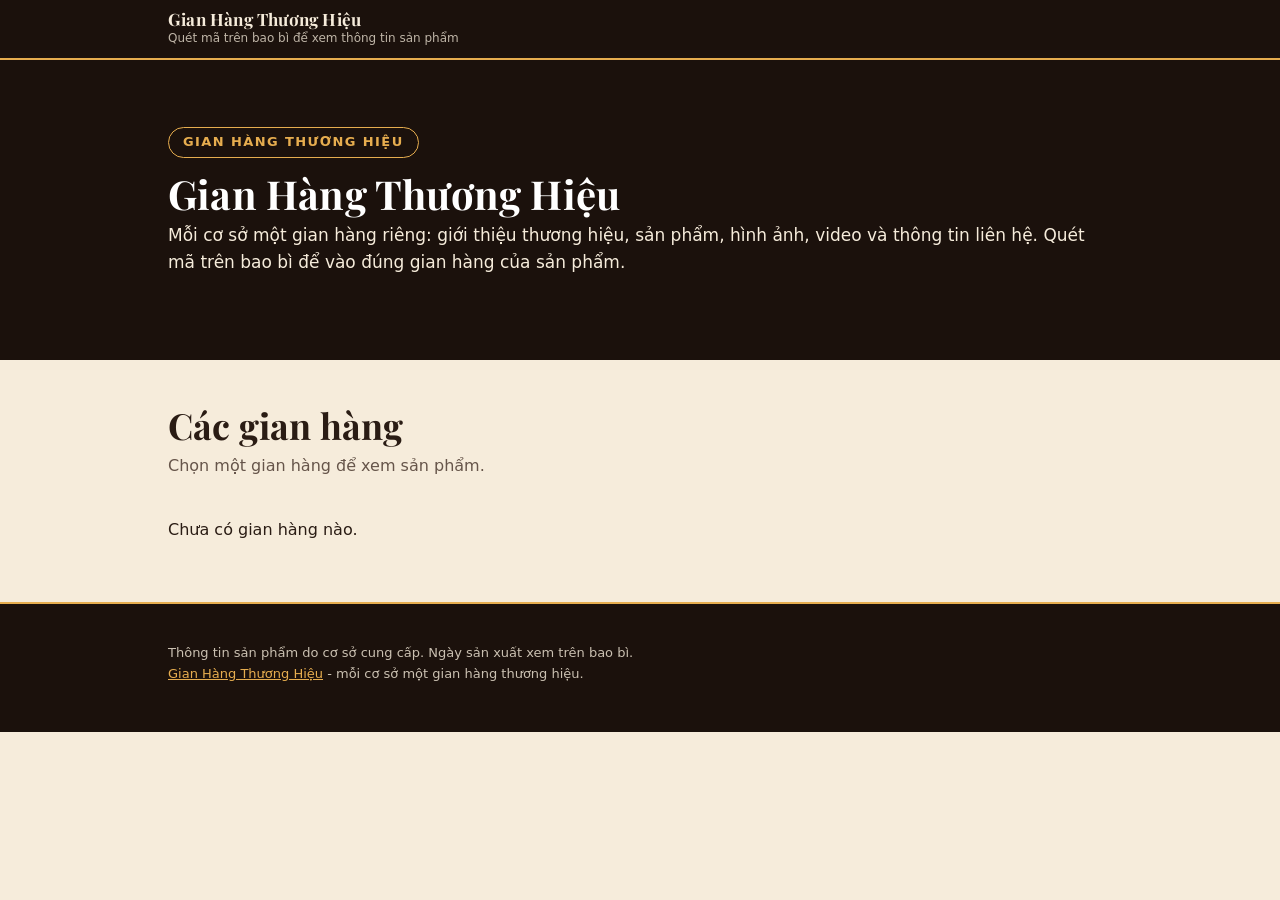
<file: index.html>
<!doctype html>
<html lang="vi"><head><meta charset="utf-8">
<meta name="viewport" content="width=device-width,initial-scale=1">
<meta name="theme-color" content="#1b110c">
<title>Gian Hàng Thương Hiệu</title>
<meta name="description" content="Mỗi cơ sở một gian hàng riêng: giới thiệu thương hiệu, sản phẩm, hình ảnh, video và thông tin liên hệ. Quét mã trên bao bì để vào đúng gian hàng của sản phẩm.">
<meta property="og:title" content="Gian Hàng Thương Hiệu"><meta property="og:description" content="Mỗi cơ sở một gian hàng riêng: giới thiệu thương hiệu, sản phẩm, hình ảnh, video và thông tin liên hệ. Quét mã trên bao bì để vào đúng gian hàng của sản phẩm."><meta property="og:type" content="website"><meta property="og:image" content=""><meta property="og:url" content="https://daithanhdoan65.github.io/gian-hang/">
<link rel="stylesheet" href="style.css">
<style>:root{--nhan:#2f5d50;--nut:#2f5d50}@media (prefers-color-scheme:dark){:root:not([data-theme=light]){--nhan:#7fd1b9}}</style>
</head><body>
<header class="dau"><div class="w"><a href="./"><div><b class="serif">Gian Hàng Thương Hiệu</b><span>Quét mã trên bao bì để xem thông tin sản phẩm</span></div></a></div></header>
<section class="hero" style="min-height:300px"><div class="w"><span class="tag">Gian hàng thương hiệu</span><h1 style="font-size:40px">Gian Hàng Thương Hiệu</h1><p class="kh" style="color:var(--kem);font-family:system-ui,sans-serif;font-size:17px">Mỗi cơ sở một gian hàng riêng: giới thiệu thương hiệu, sản phẩm, hình ảnh, video và thông tin liên hệ. Quét mã trên bao bì để vào đúng gian hàng của sản phẩm.</p></div></section><section class="moi"><div class="w"><h2>Các gian hàng</h2><p class="phude">Chọn một gian hàng để xem sản phẩm.</p><div class="luoi" style="grid-template-columns:1fr"><p>Chưa có gian hàng nào.</p></div></div></section><footer class="chan"><div class="w"><p>Thông tin sản phẩm do cơ sở cung cấp. Ngày sản xuất xem trên bao bì.<br><a href="./">Gian Hàng Thương Hiệu</a> - mỗi cơ sở một gian hàng thương hiệu.</p></div></footer>
</body></html>
</file>
<file: style.css>
@font-face{font-family:"Playfair Display";font-weight:700;font-style:normal;font-display:swap;src:url(font/pf700.ttf) format("truetype")}
:root{--ca:#1b110c;--ca2:#2b1b12;--kem:#f6ecdb;--vang:#e6ad4f;--nen:#f6ecdb;--the:#fffaf0;--chu:#2a1c14;--phu:#66554a;--vien:#e2d1b4;--nhan:#8a2a3a;--nut:#8a2a3a;--nut-chu:#fff}
@media (prefers-color-scheme:dark){:root:not([data-theme=light]){--nen:#150e0a;--the:#241a13;--chu:#f4eadb;--phu:#c2b19a;--vien:#3d2e24}}
*{box-sizing:border-box}
html{scroll-behavior:smooth}
body{margin:0;background:var(--nen);color:var(--chu);font:16px/1.6 system-ui,-apple-system,"Segoe UI",Roboto,sans-serif}
a{color:var(--nhan)}
h1,h2,h3,.serif{font-family:"Playfair Display",Georgia,"Times New Roman",serif;font-weight:700;letter-spacing:.2px}
.w{max-width:980px;margin:0 auto;padding:0 18px}
.dau{position:sticky;top:0;z-index:5;background:var(--ca);color:var(--kem);border-bottom:2px solid var(--vang)}
.dau .w{display:flex;align-items:center;gap:12px;height:58px}
.dau a{color:inherit;text-decoration:none;display:flex;align-items:center;gap:11px;min-width:0}
.dau img{width:38px;height:38px;border-radius:50%;object-fit:cover;flex:none;border:2px solid var(--vang)}
.dau b{display:block;font-size:17px;line-height:1.15}
.dau span{display:block;font-size:12px;opacity:.75}
.dau .nt{margin-left:auto;font-size:13px;opacity:.85;white-space:nowrap}
.hero{position:relative;background:var(--ca);color:var(--kem);overflow:hidden;min-height:430px;display:flex;align-items:flex-end}
.hero>img{position:absolute;inset:0;width:100%;height:100%;object-fit:cover;object-position:center 30%;opacity:.62}
.hero:before{content:"";position:absolute;inset:0;z-index:1;background:linear-gradient(to top,var(--ca) 4%,rgba(27,17,12,.55) 55%,rgba(27,17,12,.25))}
.hero .w{position:relative;z-index:2;width:100%;padding-bottom:64px;padding-top:60px}
.tag{display:inline-block;padding:4px 14px;border:1.5px solid var(--vang);border-radius:999px;color:var(--vang);font-size:13px;letter-spacing:1.4px;text-transform:uppercase;font-weight:600}
.hero h1{font-size:44px;line-height:1.1;margin:14px 0 6px;color:#fff}
.hero .kh{font-size:20px;color:var(--vang);margin:0 0 20px;font-family:"Playfair Display",Georgia,serif}
.btn,.nut a{display:inline-block;text-align:center;padding:13px 22px;border-radius:999px;background:var(--nut);color:var(--nut-chu);text-decoration:none;font-weight:700;font-size:15px;border:2px solid var(--nut)}
.btn.vang{background:var(--vang);border-color:var(--vang);color:var(--ca)}
.btn.vien,.nut a.phu{background:transparent;color:var(--nhan);border-color:var(--nhan)}
.dem .btn.vien,.dem .nut a.phu,.hero .btn.vien{color:var(--kem);border-color:rgba(246,236,219,.7)}
.dem .nut a{background:var(--vang);border-color:var(--vang);color:var(--ca)}
.dem .nut a.phu{background:transparent;color:var(--kem);border-color:rgba(246,236,219,.7)}
.hang{display:flex;flex-wrap:wrap;gap:10px}
.nut{display:flex;flex-wrap:wrap;gap:10px;margin-top:14px}
.nut a{flex:1 1 150px}
.dem{background:var(--ca);color:var(--kem);padding:44px 0}
.dem h2{color:var(--vang)}
.dem a{color:var(--vang)}
.moi{padding:44px 0}
h2{font-size:30px;line-height:1.2;margin:0 0 6px}
.phude{margin:0 0 22px;color:var(--phu)}
.dem .phude{color:rgba(246,236,219,.78)}
.mach{display:grid;grid-template-columns:1fr;gap:12px;margin:-26px auto 0;position:relative;z-index:3}
.mach div{background:var(--the);border:1px solid var(--vien);border-top:3px solid var(--vang);border-radius:14px;padding:16px 18px;box-shadow:0 8px 22px rgba(27,17,12,.14)}
.mach b{display:block;font-family:"Playfair Display",Georgia,serif;font-size:18px;margin-bottom:2px}
.mach span{font-size:14px;color:var(--phu)}
.luoi{display:grid;grid-template-columns:1fr 1fr;gap:14px}
.sp{background:var(--the);border:1px solid var(--vien);border-radius:16px;overflow:hidden;display:flex;flex-direction:column;box-shadow:0 6px 18px rgba(27,17,12,.08)}
.sp img{display:block;width:100%;aspect-ratio:3/4;object-fit:cover}
.sp .nd{padding:12px 14px 16px;display:flex;flex-direction:column;gap:6px;flex:1}
.sp h3{font-size:17px;line-height:1.3;margin:0}
.sp .d{font-size:13px;color:var(--phu);letter-spacing:.6px;text-transform:uppercase}
.kl{display:flex;flex-wrap:wrap;gap:8px;margin-top:auto;padding-top:6px}
.kl a{padding:6px 16px;border-radius:999px;border:1.5px solid var(--nhan);color:var(--nhan);text-decoration:none;font-weight:700;font-size:14px}
.kl a:hover{background:var(--nhan);color:#fff}
.khung-video{display:flex;flex-direction:column;align-items:center;gap:22px}
.dt{width:100%;max-width:300px;aspect-ratio:9/16;border-radius:26px;border:3px solid var(--vang);overflow:hidden;background:#000;box-shadow:0 14px 40px rgba(0,0,0,.5)}
.dt video,.dt iframe{width:100%;height:100%;display:block;border:0;object-fit:cover}
.video{position:relative;padding-top:56.25%;border-radius:14px;overflow:hidden;background:#000;width:100%}
.video iframe,.video video{position:absolute;inset:0;width:100%;height:100%;border:0}
.vet{padding:14px 0 0;font-size:14px;color:var(--phu)}
.vet a{color:var(--phu)}
.ct{display:grid;grid-template-columns:1fr;gap:22px;padding:26px 0 8px}
.ct figure{margin:0;border-radius:20px;overflow:hidden;background:var(--the);border:1px solid var(--vien);box-shadow:0 10px 28px rgba(27,17,12,.16)}
.ct figure img{display:block;width:100%;height:auto}
.ct h1{font-size:30px;line-height:1.2;margin:0 0 10px}
.chip{display:inline-block;padding:4px 14px;border-radius:999px;background:var(--the);border:1px solid var(--vien);font-size:14px;margin:0 6px 8px 0}
.chip.dam{background:var(--nut);border-color:var(--nut);color:var(--nut-chu);font-weight:700}
.xacthuc{margin:10px 0 4px;padding:12px 14px;border-radius:12px;background:var(--the);border:1px solid var(--vien);border-left:5px solid var(--vang);font-size:15px}
.xacthuc b{color:var(--nhan)}
.bang{margin:18px 0 0;border:1px solid var(--vien);border-radius:14px;overflow:hidden;background:var(--the)}
.bang div{padding:11px 16px;border-top:1px solid var(--vien)}
.bang div:first-child{border-top:0}
.bang dt{font-size:12px;letter-spacing:.8px;text-transform:uppercase;color:var(--phu)}
.bang dd{margin:2px 0 0}
.buoc{list-style:none;margin:0;padding:0;counter-reset:b;display:grid;gap:12px}
.buoc li{counter-increment:b;display:flex;gap:14px;align-items:flex-start;background:var(--the);border:1px solid var(--vien);border-radius:14px;padding:14px 16px}
.buoc li:before{content:counter(b);flex:none;width:34px;height:34px;border-radius:50%;background:var(--nut);color:var(--nut-chu);font:700 17px/34px "Playfair Display",Georgia,serif;text-align:center}
.duongdan{font-size:14px;color:var(--phu);padding-top:16px}
.duongdan a{color:var(--phu)}
.gh{display:block;text-decoration:none;color:inherit;border:1px solid var(--vien);border-radius:18px;overflow:hidden;background:var(--the);box-shadow:0 6px 18px rgba(27,17,12,.1)}
.gh .bia{height:150px;background:var(--ca)}
.gh .bia img{width:100%;height:100%;object-fit:cover;display:block;opacity:.85}
.gh .tt{display:flex;gap:14px;align-items:center;padding:0 16px 16px;margin-top:-30px}
.gh .tt img{width:64px;height:64px;border-radius:50%;object-fit:cover;border:3px solid var(--vang);background:#fff;flex:none}
.gh .tt div{padding-top:30px}
.gh b{display:block;font-family:"Playfair Display",Georgia,serif;font-size:19px;line-height:1.2}
.gh span{font-size:14px;color:var(--phu)}
.chan{background:var(--ca);color:rgba(246,236,219,.8);padding:26px 0 34px;font-size:13px;border-top:2px solid var(--vang)}
.chan a{color:var(--vang)}
@media (min-width:720px){
.hero{min-height:520px}.hero h1{font-size:62px}.hero .kh{font-size:24px}
.mach{grid-template-columns:repeat(3,1fr)}
.luoi{grid-template-columns:repeat(3,1fr)}
.khung-video{flex-direction:row;justify-content:center;gap:56px}
.khung-video .nd{max-width:360px}
.ct{grid-template-columns:1fr 1fr;align-items:start;gap:40px}
.ct figure{position:sticky;top:84px}
h2{font-size:36px}
}
</file>
